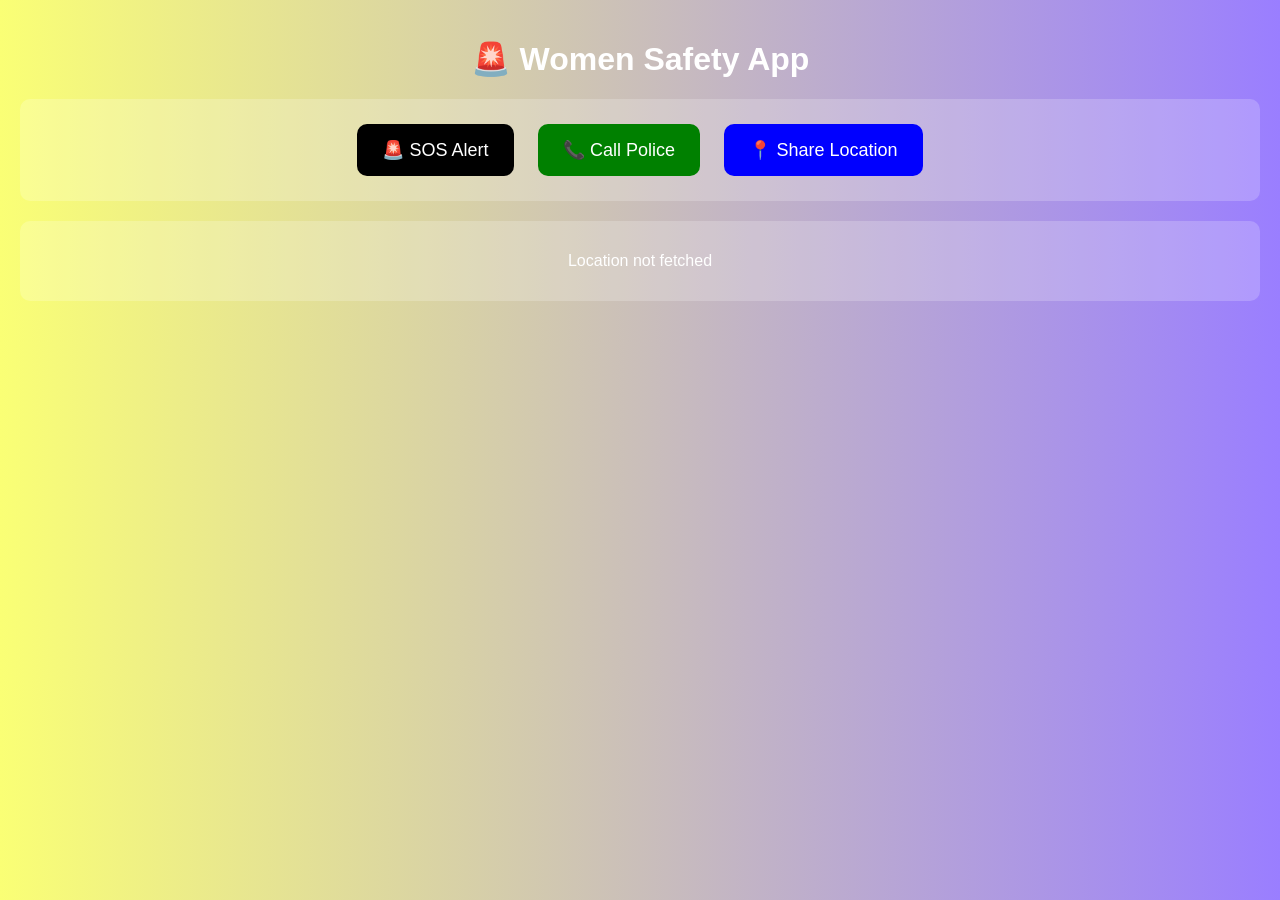
<file: index.html>
<!DOCTYPE html>
<html lang="en">
<head>
<meta charset="UTF-8">
<meta name="viewport" content="width=device-width, initial-scale=1.0">
<title>Women Safety App</title>

<link rel="stylesheet" href="style.css">

</head>

<body>

<div class="container">

<h1>🚨 Women Safety App</h1>

<div class="card">
    <button class="sos" onclick="sendSOS()">🚨 SOS Alert</button>
    <button class="call" onclick="callPolice()">📞 Call Police</button>
    <button class="share" onclick="shareLocation()">📍 Share Location</button>
</div>

<div class="card">
    <p id="status">Location not fetched</p>
</div>

<div id="map"></div>

</div>

<script src="script.js"></script>

</body>
</html>
</file>
<file: style.css>
body {
    font-family: Arial, sans-serif;
    background: linear-gradient(to right, #faff75, #9a7eff);
    color: white;
    text-align: center;
    margin: 0;
    padding: 0;
}

.container {
    padding: 20px;
}

h1 {
    margin-top: 20px;
}

button {
    padding: 15px 25px;
    font-size: 18px;
    border: none;
    border-radius: 10px;
    margin: 10px;
    cursor: pointer;
}

.sos {
    background-color: black;
    color: white;
}

.call {
    background-color: green;
    color: white;
}

.share {
    background-color: blue;
    color: white;
}

#map {
    margin-top: 20px;
}

.card {
    background: rgba(255,255,255,0.2);
    padding: 15px;
    border-radius: 10px;
    margin-top: 20px;
}
</file>
